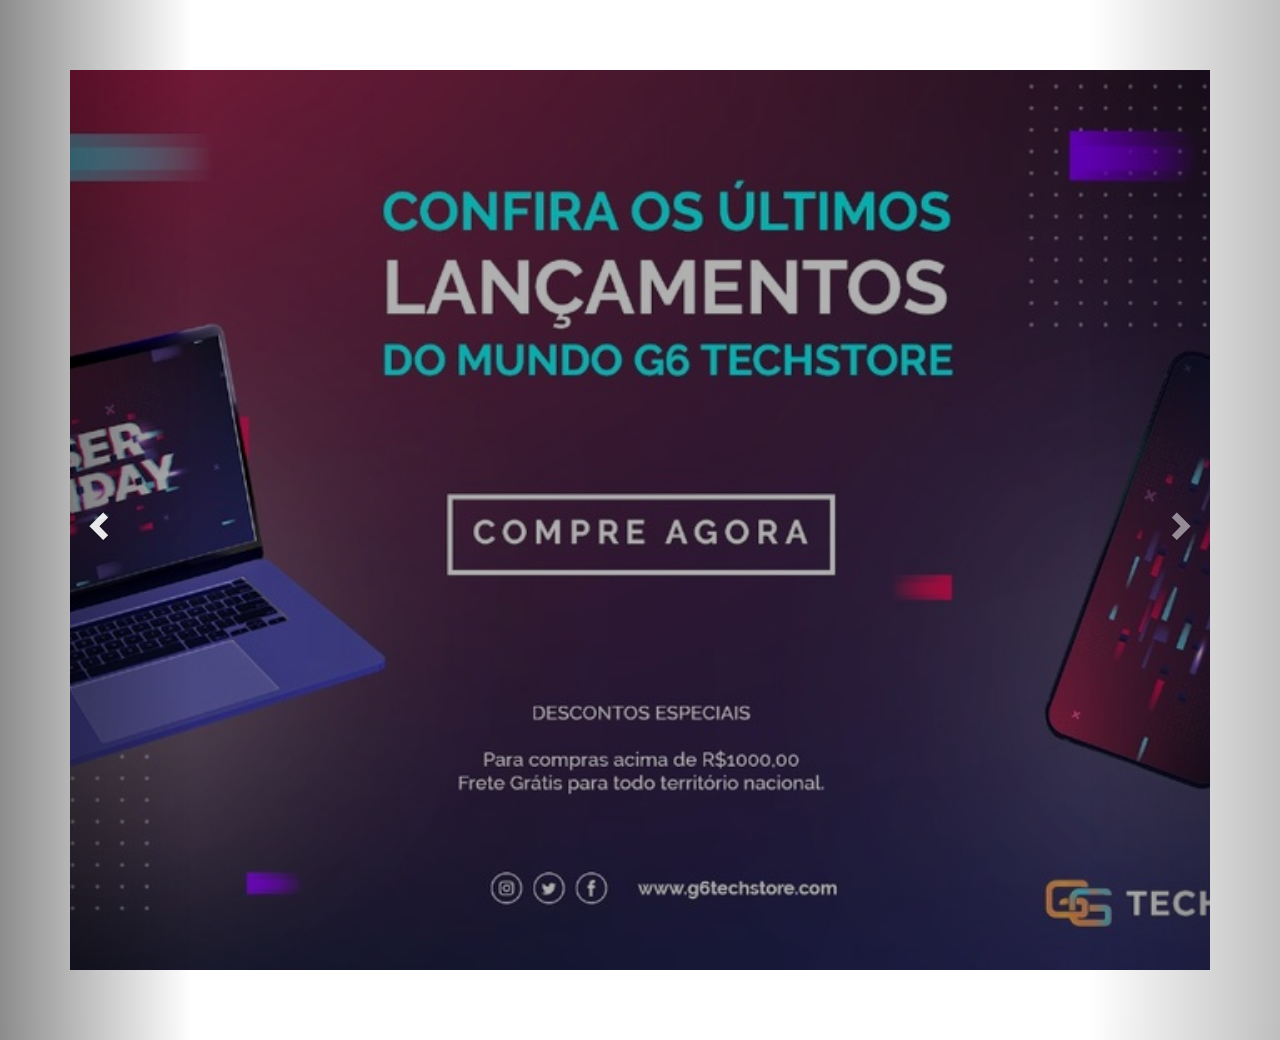
<file: apigrupo06/src/main/resources/templates/index.html>
<html>

<head>
   <title>Promocional</title>
   <meta charset="UTF-8">
   <meta name="viewport"
      content="width=device-width, initial-scale=1.0">
   <link href="https://maxcdn.bootstrapcdn.com/bootstrap/3.3.7/css/bootstrap.min.css"
      rel="stylesheet">
   <link href='https://fonts.googleapis.com/css?family=Roboto:100,300,400,700'
      rel='stylesheet'
      type='text/css'>
   <link href='../static/css/custom.css'
      rel='stylesheet'
      type='text/css'>
      <style>
         .item {
            box-sizing: border-box;
            margin: 70px;
            background-repeat: no-repeat;
            background-size: contain;
            background-position: center center;
            background-color: black;
         }
      </style>
</head>

<body>

   <div id="carousel-example-generic2"
      class="carousel slide carousel-fullscreen carousel-fade"
      data-ride="carousel">
      <ol class="carousel-indicators">
         <li data-target="#carousel-example-generic2"
            data-slide-to="0"
            class="active"></li>
         <li data-target="#carousel-example-generic2"
            data-slide-to="1"></li>
         <li data-target="#carousel-example-generic2"
            data-slide-to="2"></li>
      </ol>

      <div class="carousel-inner"
         role="listbox">
         <div class="item active"
            style="background-image: url('../static/images/1.jpg');">
            <div class="overlay"></div>
            <div class="carousel-caption">
               <h1 class="super-heading"></h1>
               <p class="super-paragraph"></p>
            </div>
         </div>
         <div class="item"
            style="background-image: url('../static/images/2.jpg');">
            <div class="overlay"></div>
            <div class="carousel-caption">
               <h1 class="super-heading"></h1>
               <p class="super-paragraph"></p>
            </div>
         </div>
         <div class="item"
            style="background-image: url('../static/images/3.jpg');">
            <div class="overlay"></div>
            <div class="carousel-caption">
               <h1 class="super-heading"></h1>
               <p></p>
            </div>
         </div>
      </div>

      <a class="left carousel-control"
         href="#carousel-example-generic2"
         role="button"
         data-slide="prev">
         <span class="glyphicon glyphicon-chevron-left"
            aria-hidden="true"></span>
         <span class="sr-only">Previous</span>
      </a>
      <a class="right carousel-control"
         href="#carousel-example-generic2"
         role="button"
         data-slide="next">
         <span class="glyphicon glyphicon-chevron-right"
            aria-hidden="true"></span>
         <span class="sr-only">Next</span>
      </a>
   </div>
   
   <script src="https://code.jquery.com/jquery-1.12.0.min.js"></script>
   <script src="https://maxcdn.bootstrapcdn.com/bootstrap/3.3.7/js/bootstrap.min.js"></script>
</body>

</html>
</file>
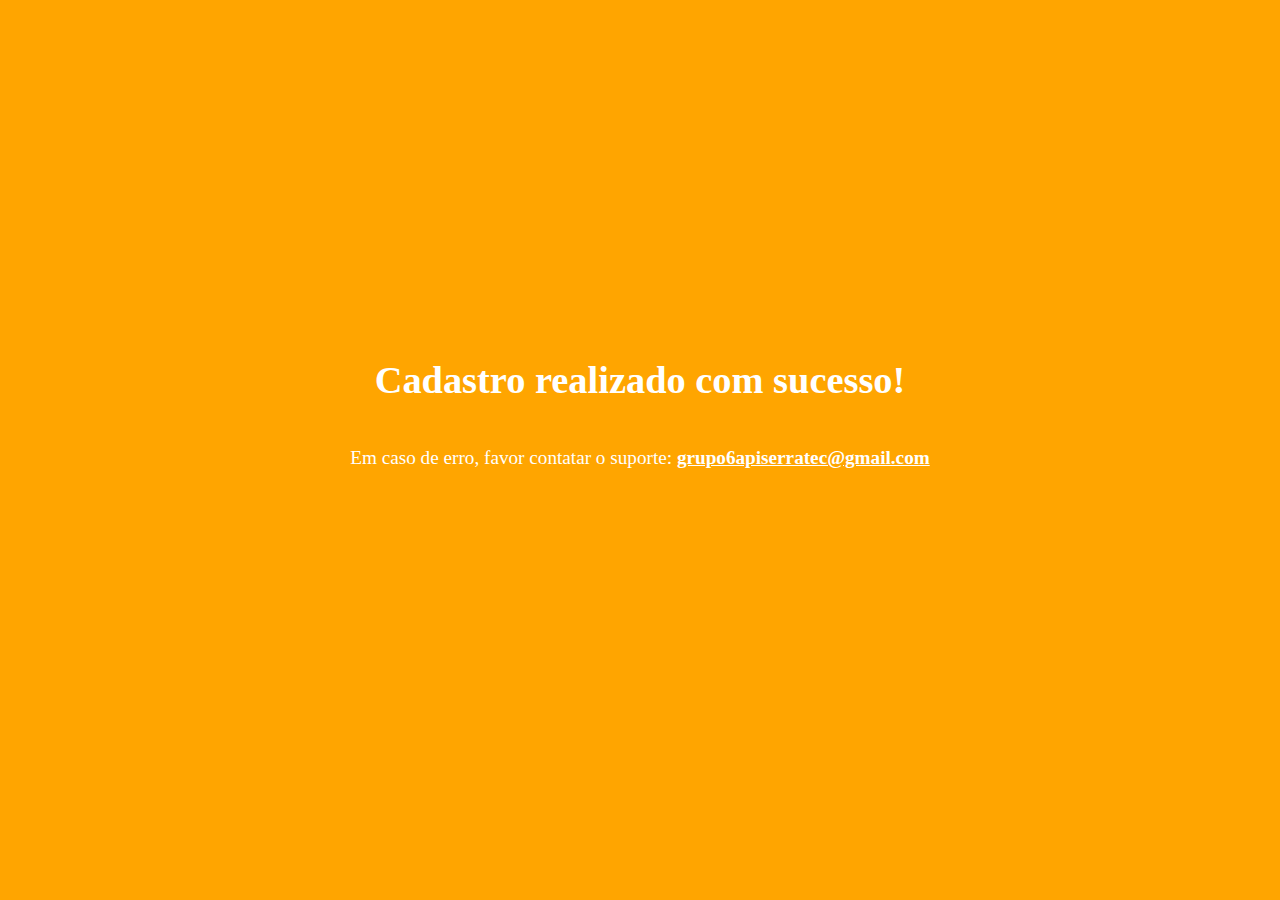
<file: outros_arquivos/cadastroRealizado.html>
<html>

<head>
   <style>
      body {
         text-align: center;
         display: flex;
         justify-content: center;
         align-items: center;
         background-color: orange;
         height: 100px;
         color: white;
         flex-direction: column;
         box-sizing: border-box;
         margin-top: 40vh;
         font-size: 1.2em;
      }

      .container {
         position: relative;
         top: -600px;
         left: 50px;
      }

      strong {
         text-decoration: underline;
      }

      img {
         width: 150px;
         height: 150px;
      }
   </style>
</head>

<body>
   <h1>Cadastro realizado com sucesso!</h1>
   <!-- <img src=\"cid:\"> -->
   <p>
      Em caso de erro, favor contatar o suporte: <strong>grupo6apiserratec@gmail.com</strong>
   </p>
   <div class="container">
      <!-- <img src=\"cid:\">
      <img src=\"cid:\"> -->
   </div>
</body>

</html>
</file>
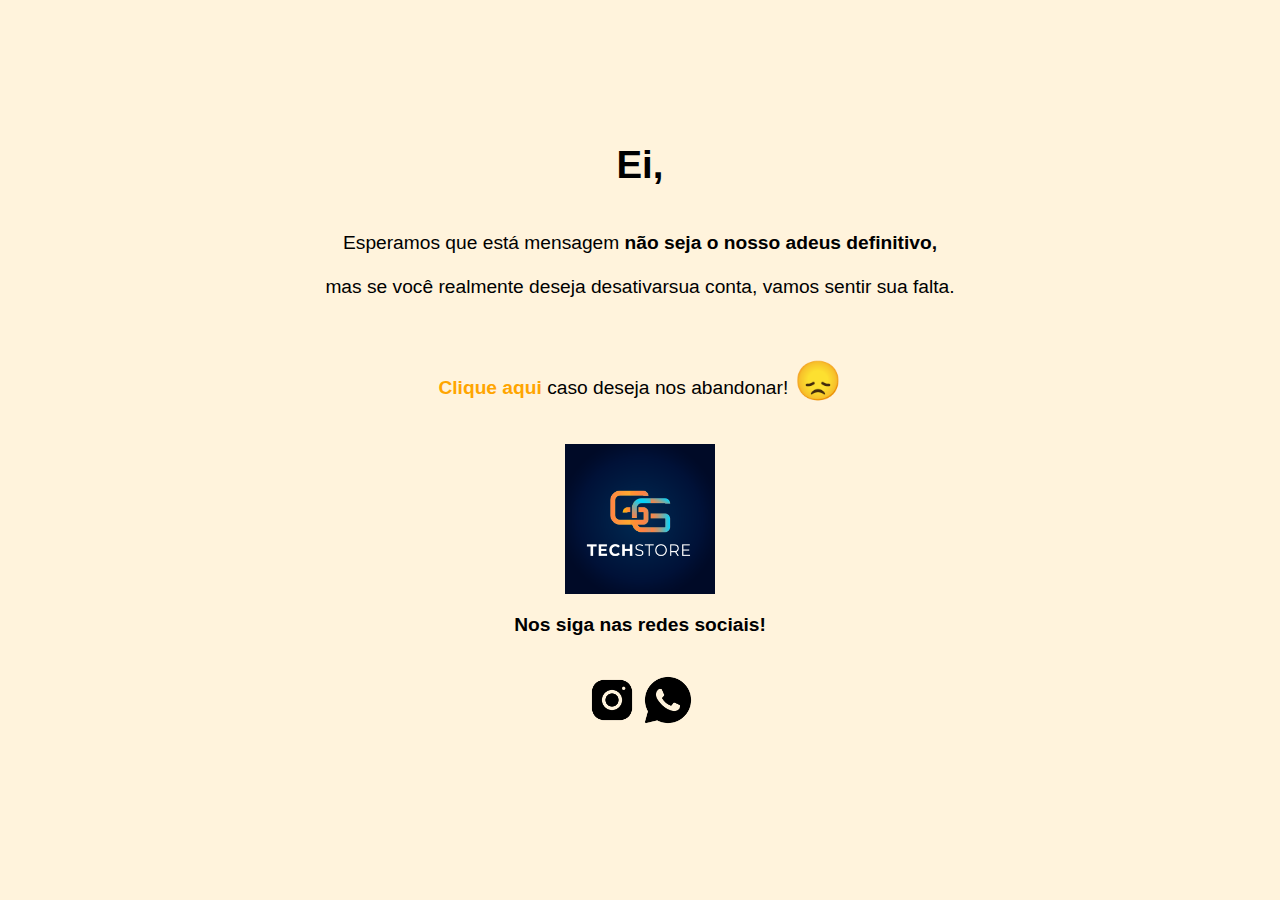
<file: outros_arquivos/ContaDesativada.html>
<html>
<head>
    <style>
        body {
            font-family: Arial, Helvetica, sans-serif;
            text-align: center;
            display: flex;
            justify-content: center;
            align-items: center;
            height: 100px;
            flex-direction: column;
            box-sizing: border-box;
            margin-top: 40vh;
            font-size: 1.2em;
            background-color: rgba(255, 166, 0, 0.138);
        }
        .container {
            display: flex;
            justify-content: center;
            align-items: center;
            margin-top: 20px;
        }
        .container img {
            width: 50px;
            height: 50px;
            margin: 0px 3px;
        }
        .logo {
            width: 150px;
            height: 150px;
        }
        a {
            text-decoration: none;
            color: orange;
            font-weight: bolder;
        }
    </style>
</head>

<body>
    <br>
    <h1>Ei,</h1>
    <p>Esperamos que está mensagem <strong>não seja o nosso adeus definitivo,<br><br></strong> mas se você realmente
        deseja desativarsua conta, vamos sentir sua falta.</p>
    <br>
    <p><a href="http://www.pudim.com.br/">Clique aqui</a> caso deseja nos abandonar! <span
            style="font-size: 2em;">&#x1F61E;</span></p>
    <br>
    <img src="../apigrupo06/src/main/resources/img/logo_g6.png"
        class="logo"
        alt="">
    <p><b>Nos siga nas redes sociais!</b></p>
    <div class="container">
        <img src="../apigrupo06/src/main/resources/img/icons8-instagram.png"
            alt="logo">
        <img src="../apigrupo06/src/main/resources/img/icons8-whatsapp.png"
            alt="logo">
    </div>
</body>

</html>
</file>
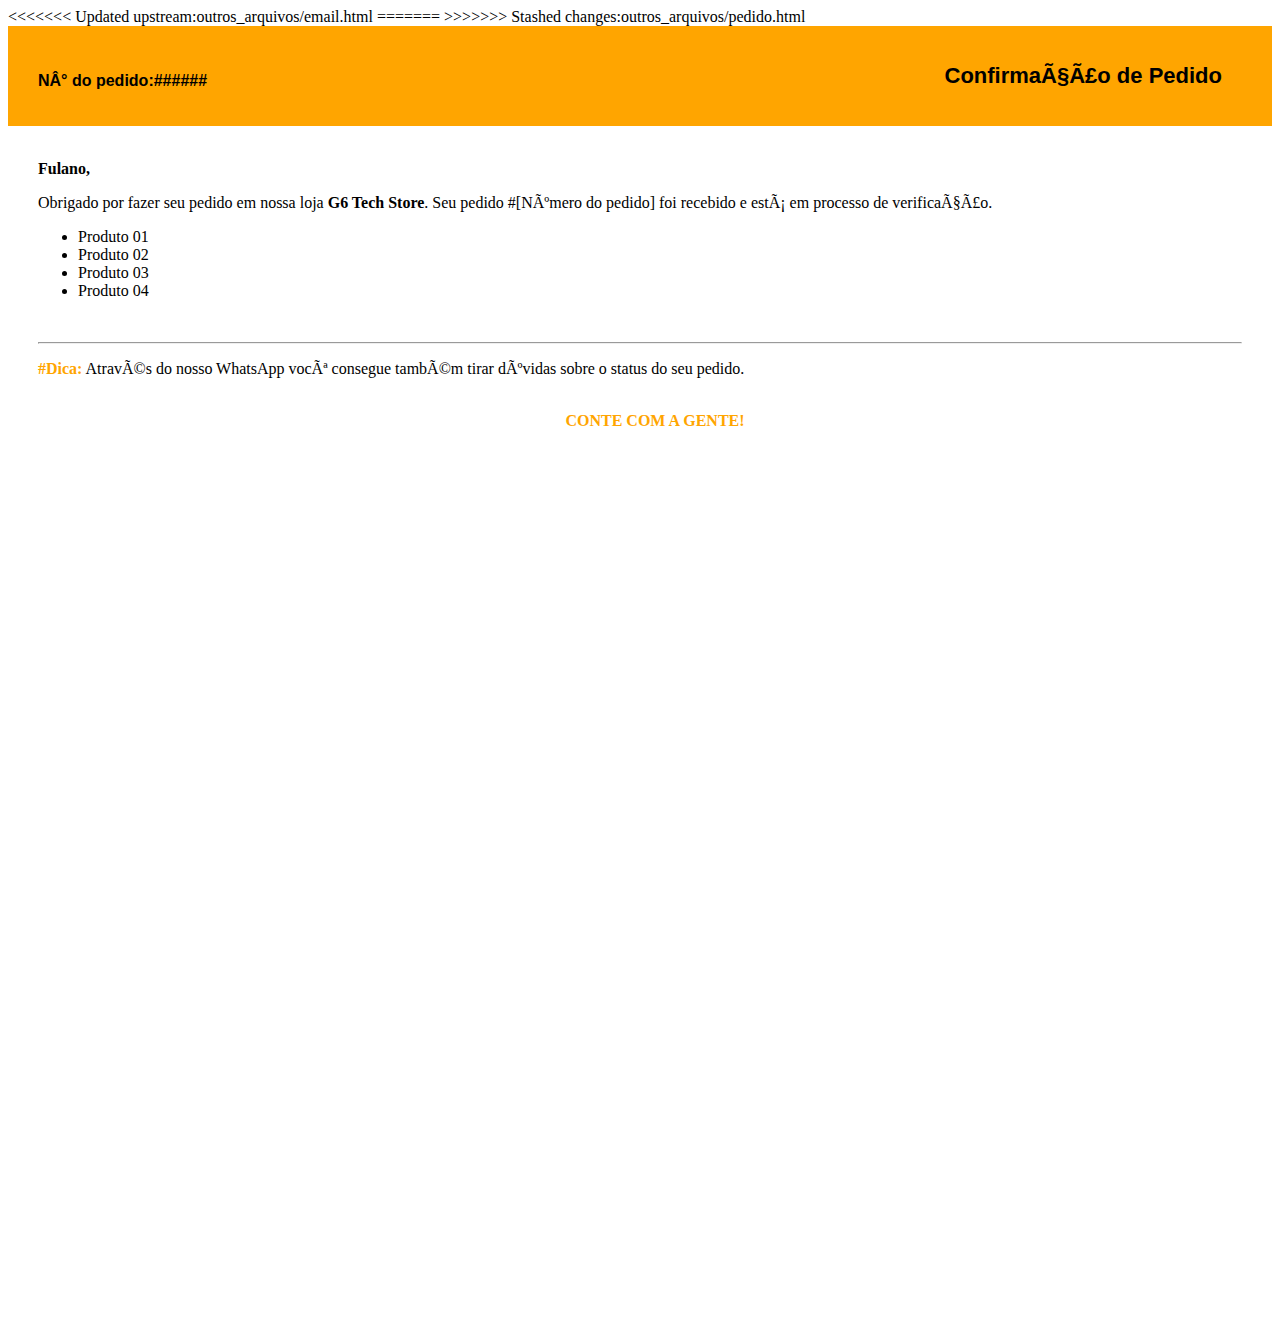
<file: outros_arquivos/email.html>
<<<<<<< Updated upstream:outros_arquivos/email.html
<!--<!DOCTYPE html> -->
<!----<head>
    <meta charset="UTF-8">
    <meta name="viewport" content="width=, initial-scale=1.0">
    <title>Document</title>
</head> -->
=======
>>>>>>> Stashed changes:outros_arquivos/pedido.html
<html>
<body>
    <header style="background-color: orange; width: 100%; height: 100px; padding: 0px; margin: 0px;"> 
        <p style="float: left; font-family: Arial, Helvetica, sans-serif; padding: 30px;"> <b>N° do pedido:######</b></p>
        <h1 style="float: right; padding-right: 50px; font-family: Arial, Helvetica, sans-serif; font-size: 22px; line-height: 70px;">Confirmação de Pedido</h1>
    </header>
    <div style="margin-left: 30px;">
        <br>
        <p style="size: 19px;"><b>Fulano,</b></p>
        <p>Obrigado por fazer seu pedido em nossa loja <b>G6 Tech Store</b>. Seu pedido #[Número do pedido] foi recebido e está em processo de verificação.</p>
        <ul>
            <li>Produto 01</li>
            <li>Produto 02</li>
            <li>Produto 03</li>
            <li>Produto 04</li>
        </ul>
        <br>
        <hr style="margin-right: 30px;">
        <p><b style="color: orange;">#Dica:</b> Através do nosso WhatsApp você consegue também tirar dúvidas sobre o status do seu pedido.</p>
        <br>
        <p style="color: orange; text-align: center; justify-items: center; margin: 0px; height: 100vh; display: flex; flex-direction: column;"><b>CONTE COM A GENTE!</b></p>
    </div>  
</body>
</html>
</file>
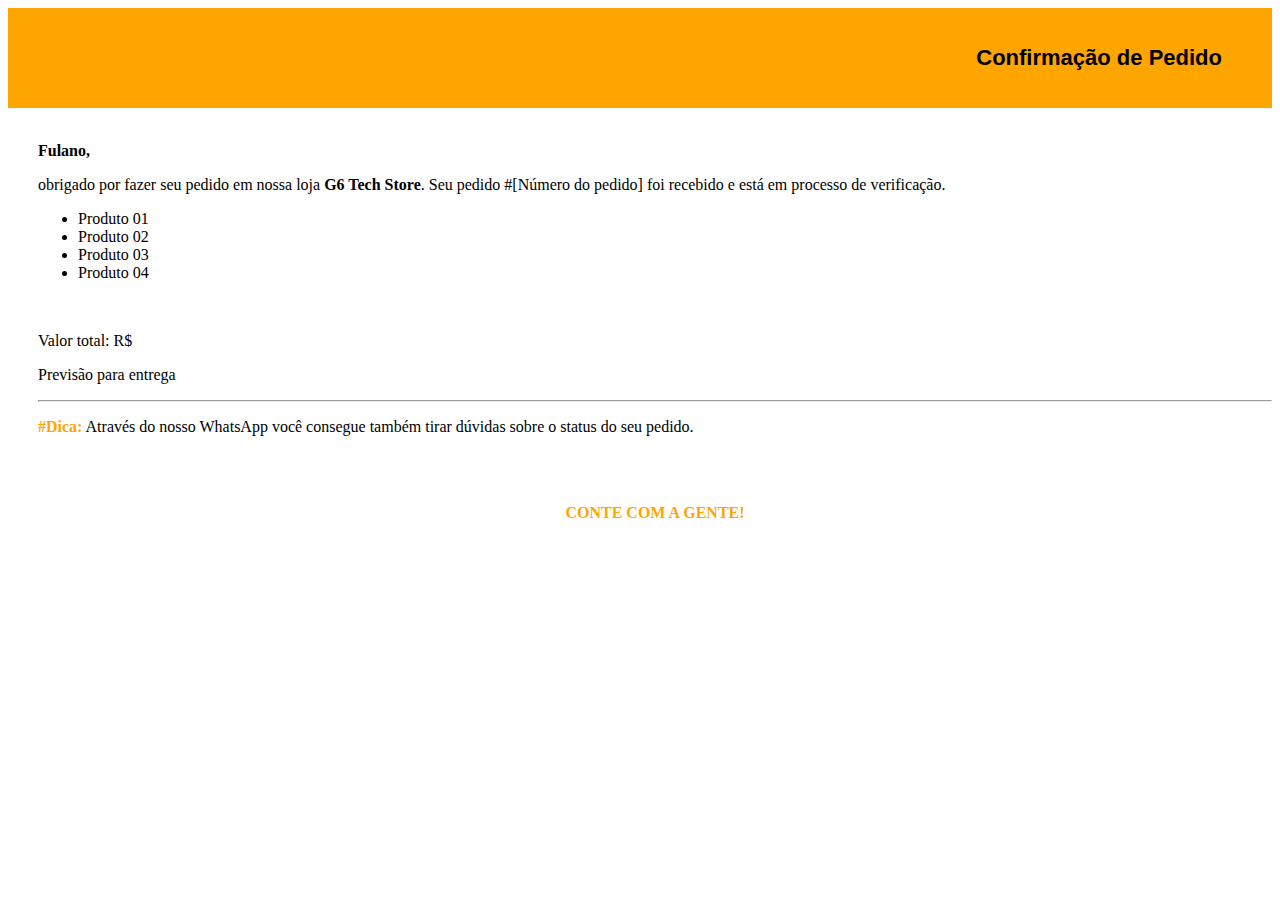
<file: outros_arquivos/pedido.html>
<html>
<head>
    <style>
        .container {
            display: inline-block;
            justify-content: center;
            align-items: center;
            position: relative;
            top: -600px;
            justify-items: center;
            display: flex;
            left: 10px;
        }
    </style>
</head>
<body>
    <header style="background-color: orange; width: 100%; height: 100px; padding: 0px; margin: 0px;">
        <h1
            style="float: right; padding-right: 50px; font-family: Arial, Helvetica, sans-serif; font-size: 22px; line-height: 70px;">
            Confirmação de Pedido</h1>
    </header>
    <div style="margin-left: 30px;">
        <br>
        <p style="size: 19px;"><b>Fulano, </b></p>


<!-- nome cliente -->


        <p>obrigado por fazer seu pedido em nossa loja <b>G6 Tech Store</b>. Seu pedido #[Número do pedido]
            
            
            
            
            
            foi recebido
            e está em processo de verificação.</p>
        <ul>
            <li>Produto 01</li>
            <li>Produto 02</li>
            <li>Produto 03</li>
            <li>Produto 04</li>
        </ul>
        <br>



        <p>Valor total: R$</p>



        <p>Previsão para entrega</p>



        <hr>
        <p><b style="color: orange;">#Dica:</b> Através do nosso WhatsApp você consegue também tirar dúvidas sobre o
            status do seu pedido.</p>
        <br>
        <br>
        <p
            style="color: orange; text-align: center; justify-items: center; display: flex; flex-direction: column;">
            <b>CONTE COM A GENTE!</b></p>
    </div>
    <div class="container">
        <img src="/outros_arquivos/imagens/icons8-instagram-96.png"
            alt="instagram"
            width="30">
        <img src="/outros_arquivos/imagens/icons8-whatsapp-ios-16-filled-96.png"
            alt="WhatsApp"
            width="27">
    </div>
</body>

</html>
</file>
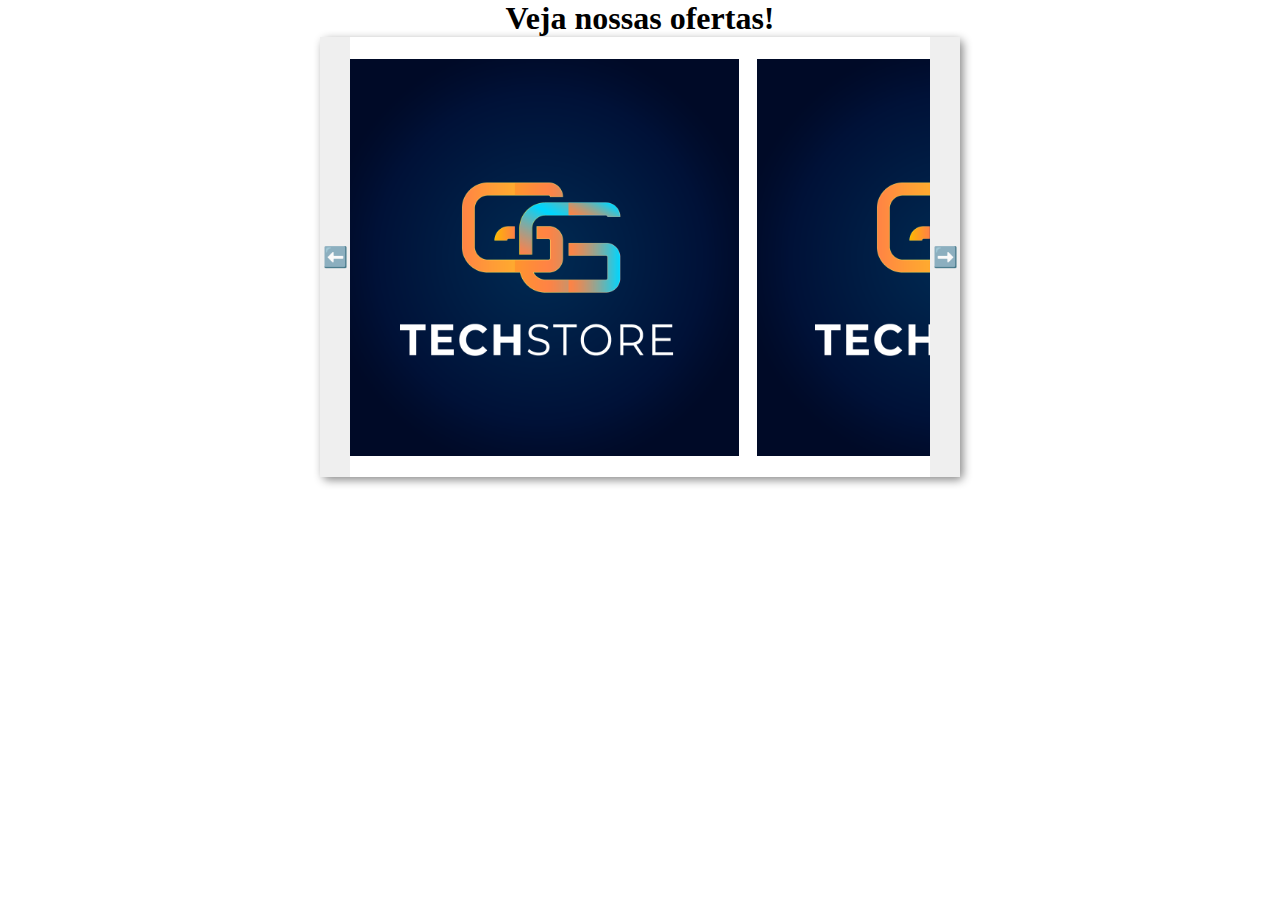
<file: apigrupo06/src/main/resources/pages/testesEmail.html>
<html>

<head>
   <style>
      * {
         padding: 0;
         margin: 0;
         box-sizing: border-box;
      }

      .conteinerCarrousel {
         position: relative;
         padding: 20px;
         max-width: 640px;
         margin: 0 auto;
         border: 3px solid var(--cor04);
         border-radius: 5px;
         box-shadow: 3px 3px 10px rgba(0, 0, 0, 0.466);
      }

      .carrousel {
         overflow-x: auto;
         -ms-overflow-style: none;
      }

      .carrousel::-webkit-scrollbar {
         display: none;
      }

      .galeria {
         display: flex;
         flex-flow: row nowrap;
         gap: 15px;
      }

      .setaEsquerda,
      .setaDireita {
         position: absolute;
         top: 0;
         left: 0;
         right: auto;
         bottom: 0;
         font-size: 20px;
         line-height: 250px;
         width: 30px;
         border: none;
         color: black;
         opacity: 1;
      }

      .setaDireita {
         left: auto;
         right: 0;
      }

      .item {
         width: 400px;
         height: 400px;
         flex-shrink: 0;
         opacity: 1;
         background-color: var(--cor04);
         padding: 1.5px;
      }
   </style>
</head>

<body>
   <h1 style="text-align: center;">Veja nossas ofertas!</h1>
   <div class="conteinerCarrousel"
      id="FOTOS">
      <button class="setaEsquerda control"
         aria-label="Previous image">⬅️</button>
      <button class="setaDireita control"
         aria-label="Next image">➡️</button>
      <div class="carrousel">
         <div class="galeria">
            <img src="../img/Logo-G6-TechStore.png"
               alt="Teste carrousel"
               class="item currentItem">
            <img src="../img/Logo-G6-TechStore.png"
               alt="Teste carrousel"
               class="item">
            <img src="../img/Logo-G6-TechStore.png"
               alt="Teste carrousel"
               class="item">
            <img src="../img/Logo-G6-TechStore.png"
               alt="Teste carrousel"
               class="item">
         </div>
      </div>
   </div>
   <script>
      const controls = document.querySelectorAll(".control");
      let currentItem = 0;
      const items = document.querySelectorAll(".item");
      const maxItems = items.length;

      controls.forEach((control) => {
         control.addEventListener("click", (e) => {
            isLeft = e.target.classList.contains("setaEsquerda");

            if (isLeft) {
               currentItem -= 1;
            } else {
               currentItem += 1;
            }

            if (currentItem >= maxItems) {
               currentItem = 0;
            }

            if (currentItem < 0) {
               currentItem = maxItems - 1;
            }

            items.forEach((item) => item.classList.remove("currentItem"));

            items[currentItem].scrollIntoView({
               behavior: "smooth",
               inline: "center",
               block: "nearest"
            });

            items[currentItem].classList.add("currentItem");
         });
      });
   </script>
</body>

</html>
</file>
<file: apigrupo06/src/main/resources/static/css/custom.css>
body {
   font-family: 'Roboto', sans-serif;
}


.carousel-fade .carousel-inner .item {
   -webkit-transition-property: opacity;
   transition-property: opacity;
}

.carousel-fade .carousel-inner .item,
.carousel-fade .carousel-inner .active.left,
.carousel-fade .carousel-inner .active.right {
   opacity: 0;
}

.carousel-fade .carousel-inner .active,
.carousel-fade .carousel-inner .next.left,
.carousel-fade .carousel-inner .prev.right {
   opacity: 1;
}

.carousel-fade .carousel-inner .next,
.carousel-fade .carousel-inner .prev,
.carousel-fade .carousel-inner .active.left,
.carousel-fade .carousel-inner .active.right {
   left: 0;
   -webkit-transform: translate3d(0, 0, 0);
   transform: translate3d(0, 0, 0);
}

.carousel-fade .carousel-control {
   z-index: 2;
}


/* carousel fullscreen */

.carousel-fullscreen .carousel-inner .item {
   height: 100vh;
   min-height: 600px;
   background-position: center center;
   background-repeat: no-repeat;
   background-size: cover;
}


/* carousel fullscreen - vertically centered caption*/

.carousel-fullscreen .carousel-caption {
   top: 50%;
   bottom: auto;
   -webkit-transform: translate(0, -50%);
   -ms-transform: translate(0, -50%);
   transform: translate(0, -50%);
}

/* overlay for better readibility of the caption  */

.overlay {
   position: absolute;
   width: 100%;
   height: 100%;
   background: #000;
   opacity: 0.3;
   transition: all 0.2s ease-out;
}


/* typography */

h1,
h2,
h3,
h4 {
   font-weight: 700;
}

.super-heading {
   font-size: 70px;
}


.super-paragraph {
   font-size: 30px;
   font-weight: 300;
}

.carousel-caption .super-paragraph a,
.carousel-caption .super-paragraph a:hover {
   color: #fff;
}

#carousel-example-generic {
   margin: 40px 0;
}

.demo-content {
   padding-top: 50px;
   padding-bottom: 50px;
}
</file>
